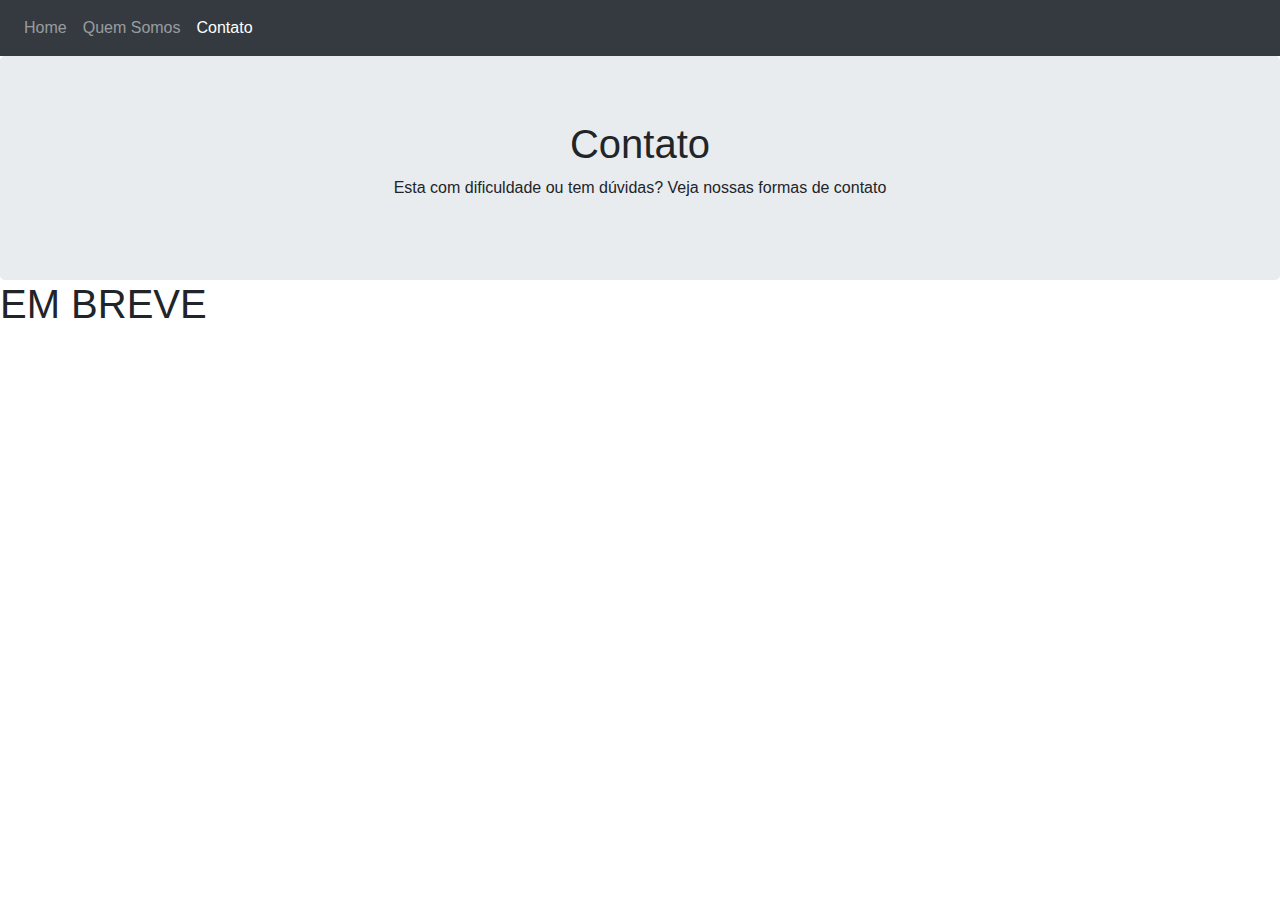
<file: HTML/contato.html>
<!DOCTYPE html>
<html lang="en">
<head>
    <meta charset="UTF-8">
    <meta http-equiv="X-UA-Compatible" content="IE=edge">
    <meta name="viewport" content="width=device-width, initial-scale=1.0">
    <link rel="stylesheet" href="https://cdn.jsdelivr.net/npm/bootstrap@4.6.1/dist/css/bootstrap.min.css">
    <script src="https://cdn.jsdelivr.net/npm/jquery@3.6.0/dist/jquery.slim.min.js"></script>
    <script src="https://cdn.jsdelivr.net/npm/popper.js@1.16.1/dist/umd/popper.min.js"></script>
    <script src="https://cdn.jsdelivr.net/npm/bootstrap@4.6.1/dist/js/bootstrap.bundle.min.js"></script>


    <title>Minha Loja</title>
</head>
<body>
    
    <!-- Black with white text -->
    <nav class="navbar navbar-expand-sm bg-dark navbar-dark">
        <ul class="navbar-nav">
            <li class="nav-item">
                <a class="nav-link" href="index.html">Home</a>
            </li>

            <li class="nav-item">
                <a class="nav-link" href="quemsomos.html">Quem Somos</a>
            </li>

            <li class="nav-item">
                <a class="nav-link active" href="contato.html">Contato</a>
            </li>
        </ul>
    </nav>

    <div class="jumbotron text-center" style="margin-bottom:0">
        <h1>Contato</h1>
        <p>Esta com dificuldade ou tem dúvidas? Veja nossas formas de contato</p>
    </div>

    <h1>EM BREVE</h1>
    
</body>
</html>
</file>
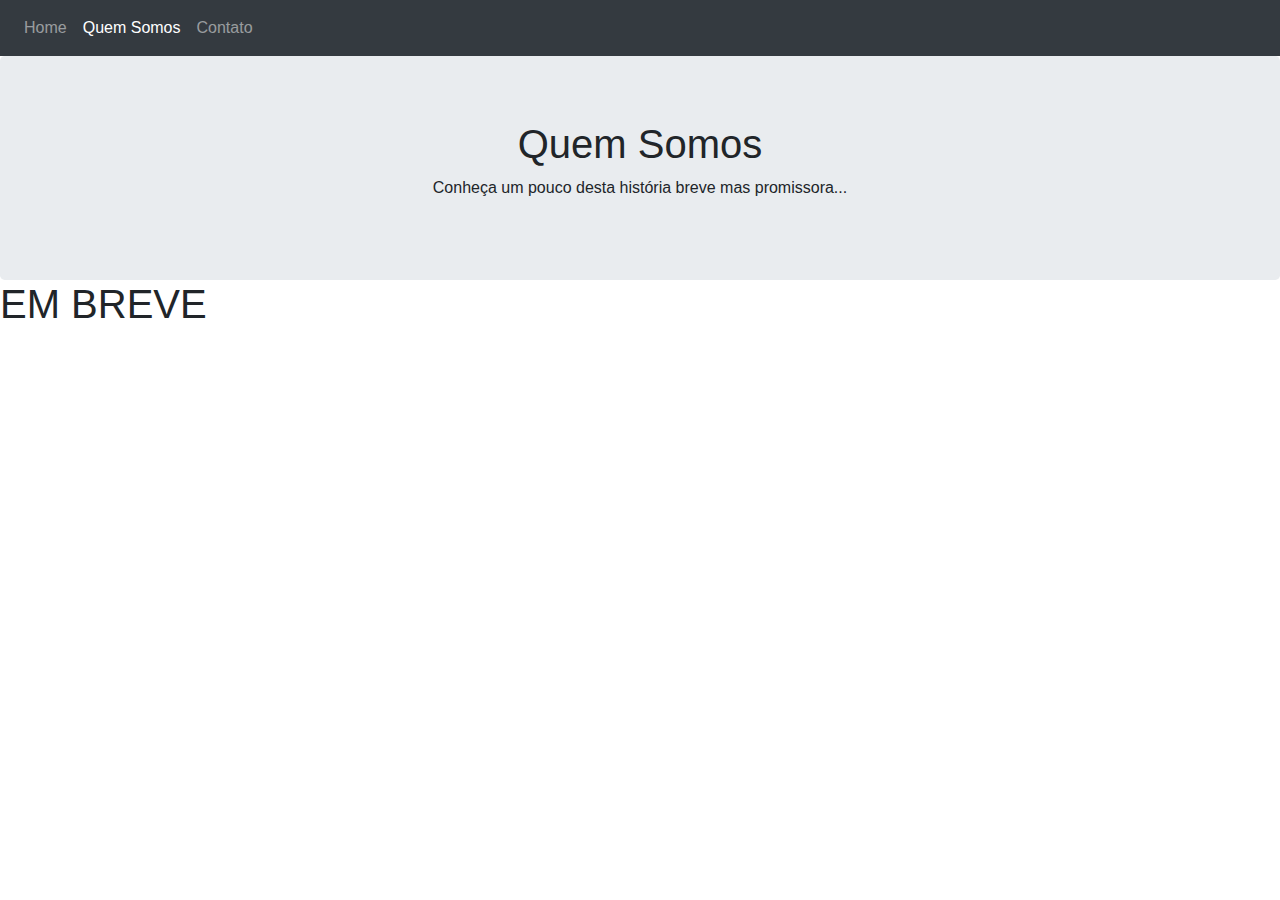
<file: HTML/quemsomos.html>
<!DOCTYPE html>
<html lang="en">
<head>
    <meta charset="UTF-8">
    <meta http-equiv="X-UA-Compatible" content="IE=edge">
    <meta name="viewport" content="width=device-width, initial-scale=1.0">
    <link rel="stylesheet" href="https://cdn.jsdelivr.net/npm/bootstrap@4.6.1/dist/css/bootstrap.min.css">
    <script src="https://cdn.jsdelivr.net/npm/jquery@3.6.0/dist/jquery.slim.min.js"></script>
    <script src="https://cdn.jsdelivr.net/npm/popper.js@1.16.1/dist/umd/popper.min.js"></script>
    <script src="https://cdn.jsdelivr.net/npm/bootstrap@4.6.1/dist/js/bootstrap.bundle.min.js"></script>


    <title>Minha Loja</title>
</head>
<body>
    
    <!-- Black with white text -->
    <nav class="navbar navbar-expand-sm bg-dark navbar-dark">
        <ul class="navbar-nav">
            <li class="nav-item">
                <a class="nav-link" href="index.html">Home</a>
            </li>

            <li class="nav-item">
                <a class="nav-link active" href="quemsomos.html">Quem Somos</a>
            </li>

            <li class="nav-item">
                <a class="nav-link" href="contato.html">Contato</a>
            </li>
        </ul>
    </nav>

    <div class="jumbotron text-center" style="margin-bottom:0">
        <h1>Quem Somos</h1>
        <p>Conheça um pouco desta história breve mas promissora...</p>
    </div>


    <h1>EM BREVE</h1>
    
</body>
</html>
</file>
